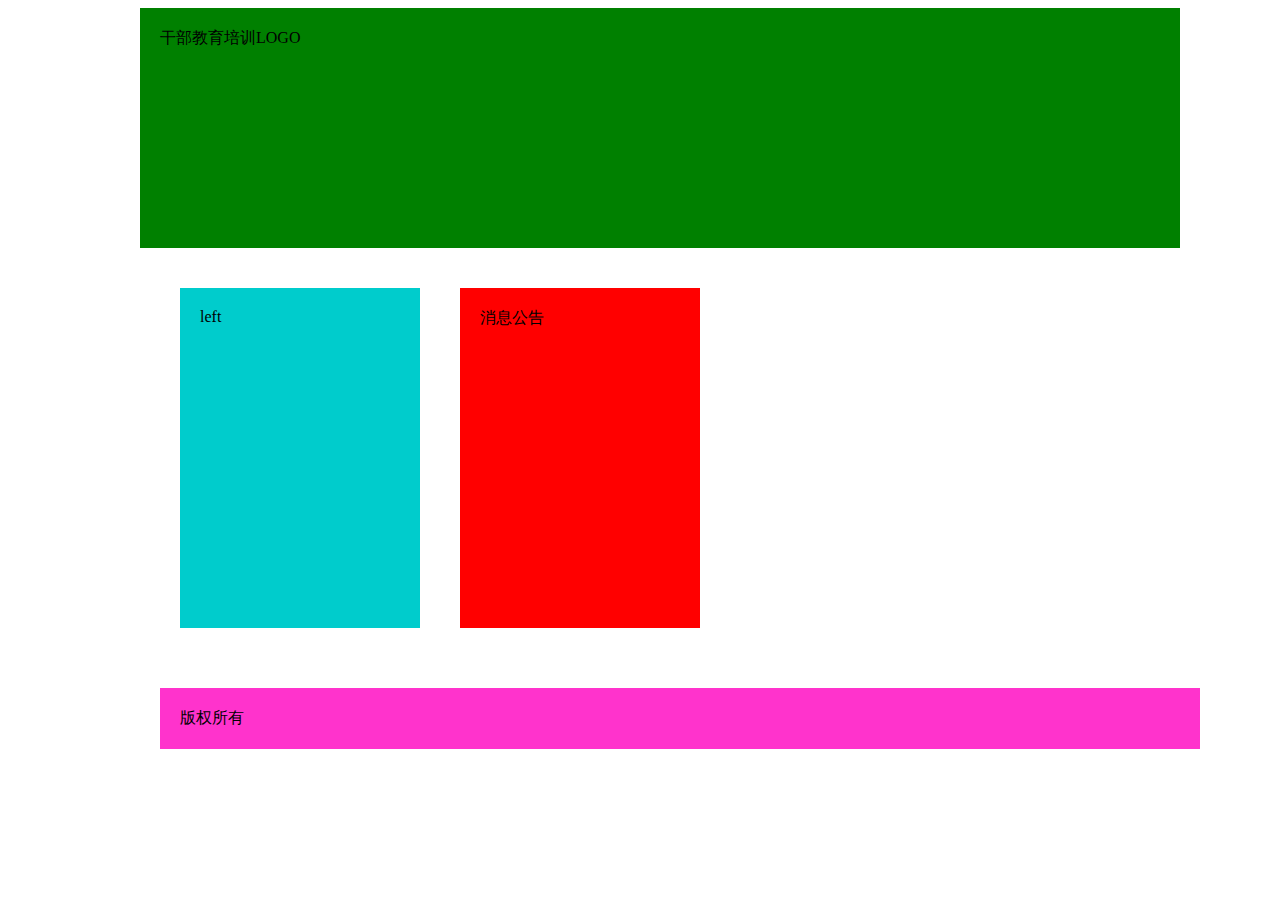
<file: Untitled-1.html>
<!DOCTYPE html PUBLIC "-//W3C//DTD XHTML 1.0 Transitional//EN" "http://www.w3.org/TR/xhtml1/DTD/xhtml1-transitional.dtd">
<html xmlns="http://www.w3.org/1999/xhtml">
<head>
<meta http-equiv="Content-Type" content="text/html; charset=utf-8" />
<title>无标题文档</title>
<style>

#container{
	width:1000px;
	margin:auto auto;
}

#header{
	width:1000px;
	height:200px;
	background:green;
	padding:20px;
}

#main{
	width:1000px;
	height:400px;
	margin:20px;
	
}
#left{
    height:300px;
	width:200px;
	float:left;
	background:#0CC;
	margin:20px;
	padding:20px;
	
}
#right{
     height:300px;
	width:200px;
	float:left;
	background:#F00;
	margin:20px;
	padding:20px;
}
#footer{
	width:1000px;
	background:#F3C;
	margin:20px;
	padding:20px;
	}

</style>
</head>


<body>

<div id = "container">

	<div id="header"> 干部教育培训LOGO</div>

    <div id="main" >
        <div id="left" > left  </div>
        <div id="right" > 消息公告  </div>
    </div>

    <div id="footer">
    版权所有
    </div>

</div>

</body>
</html>
</file>
